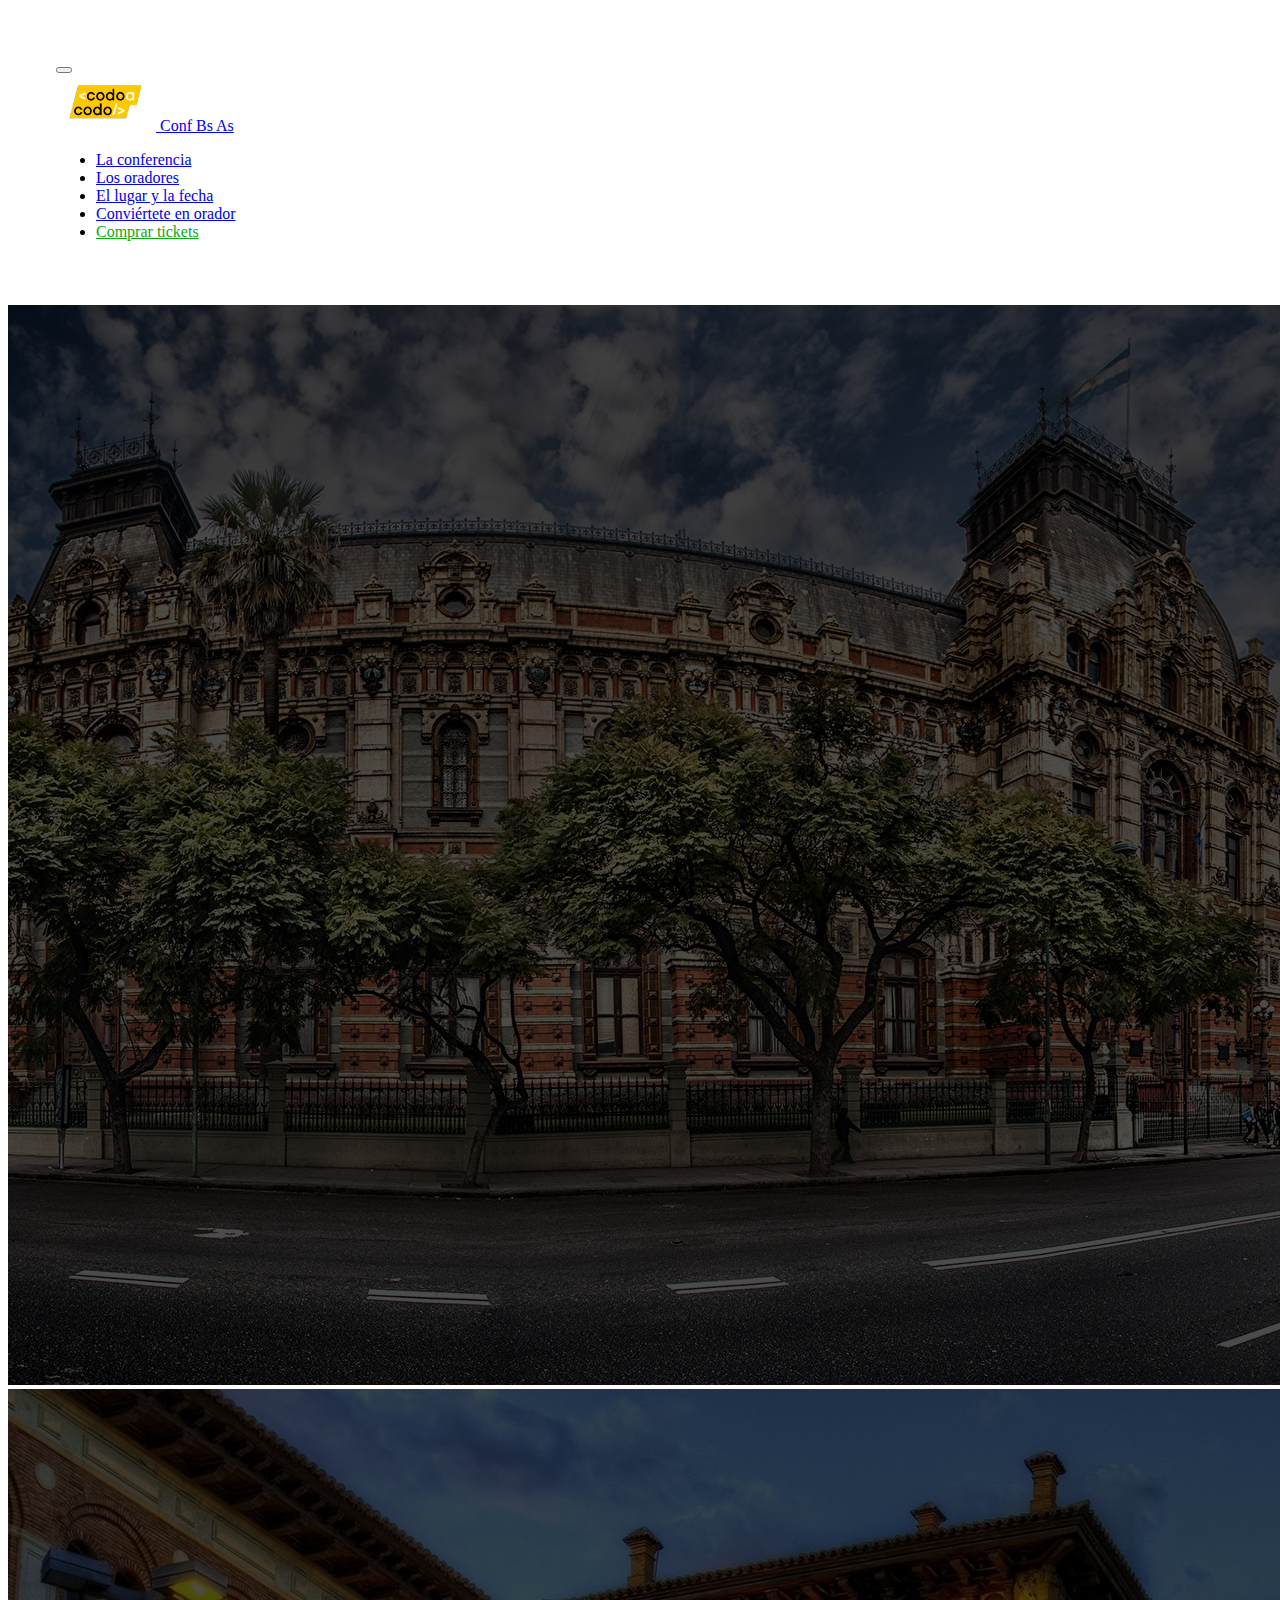
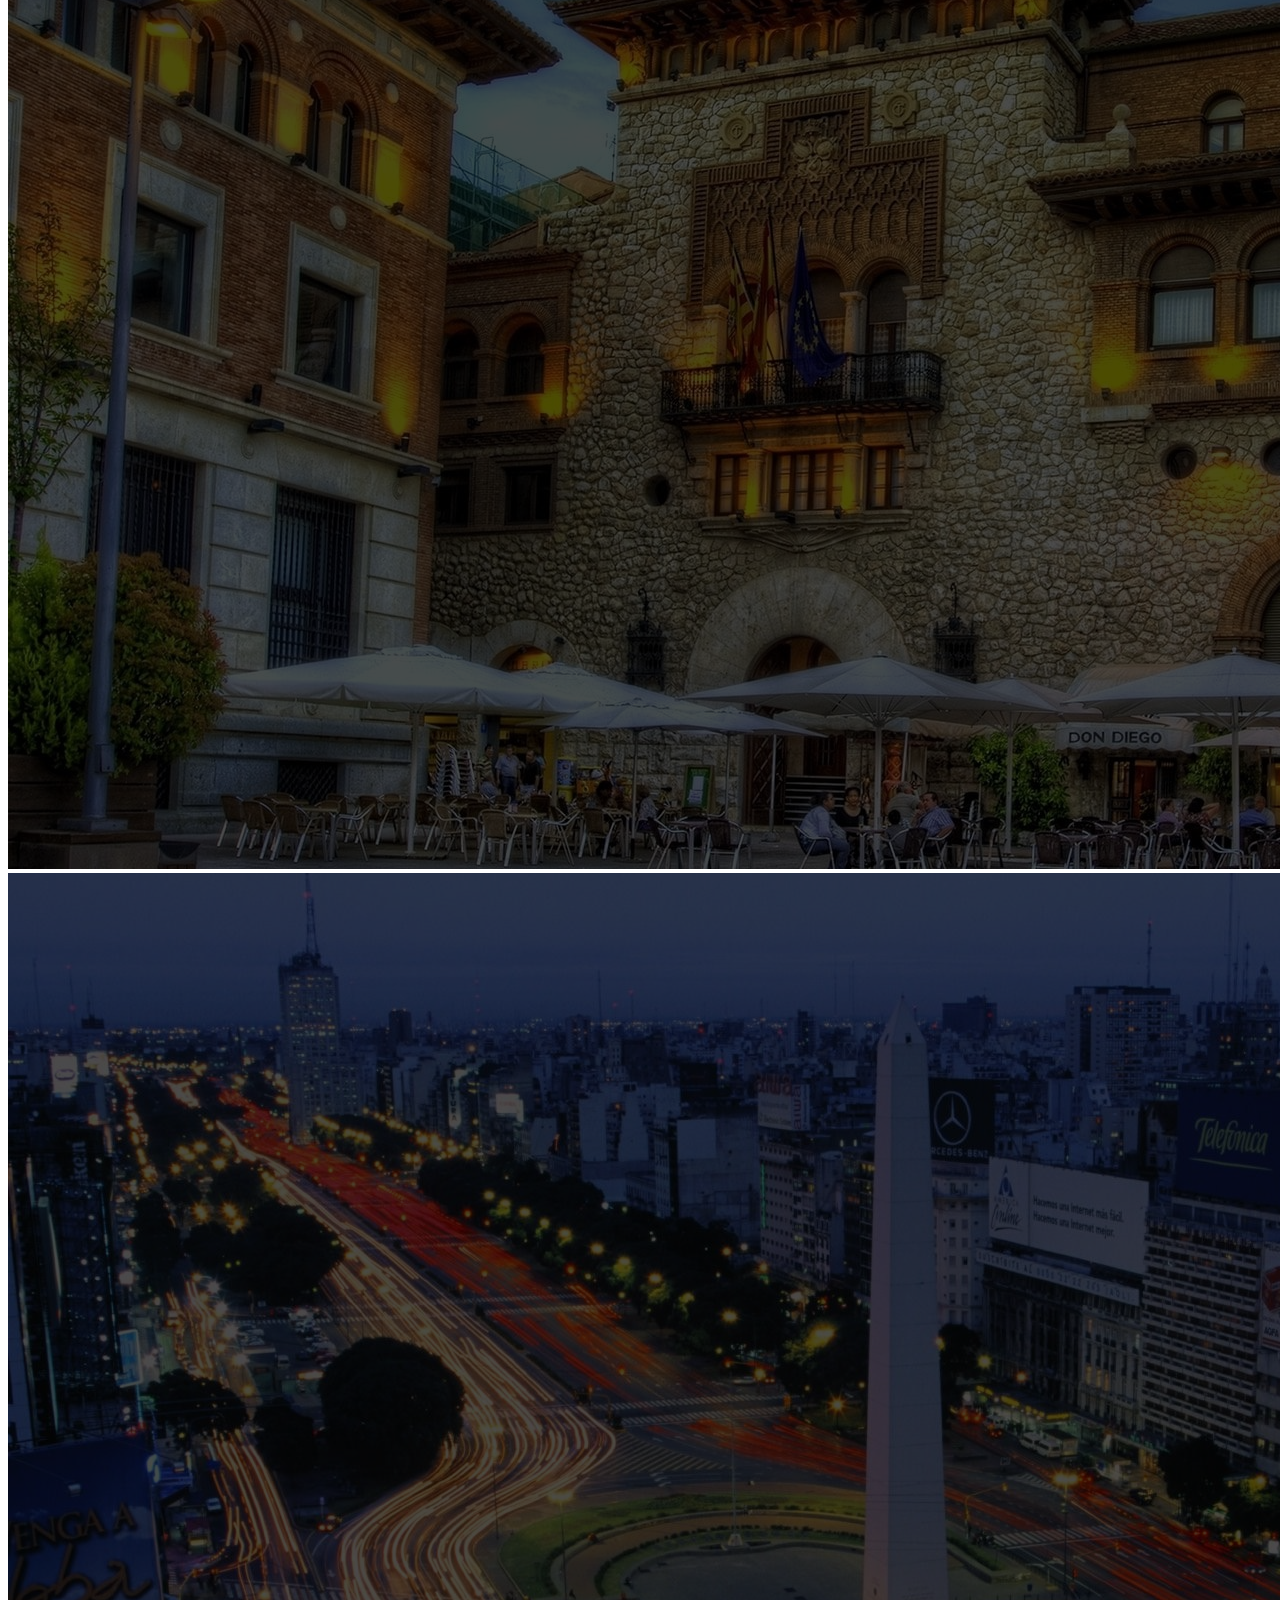
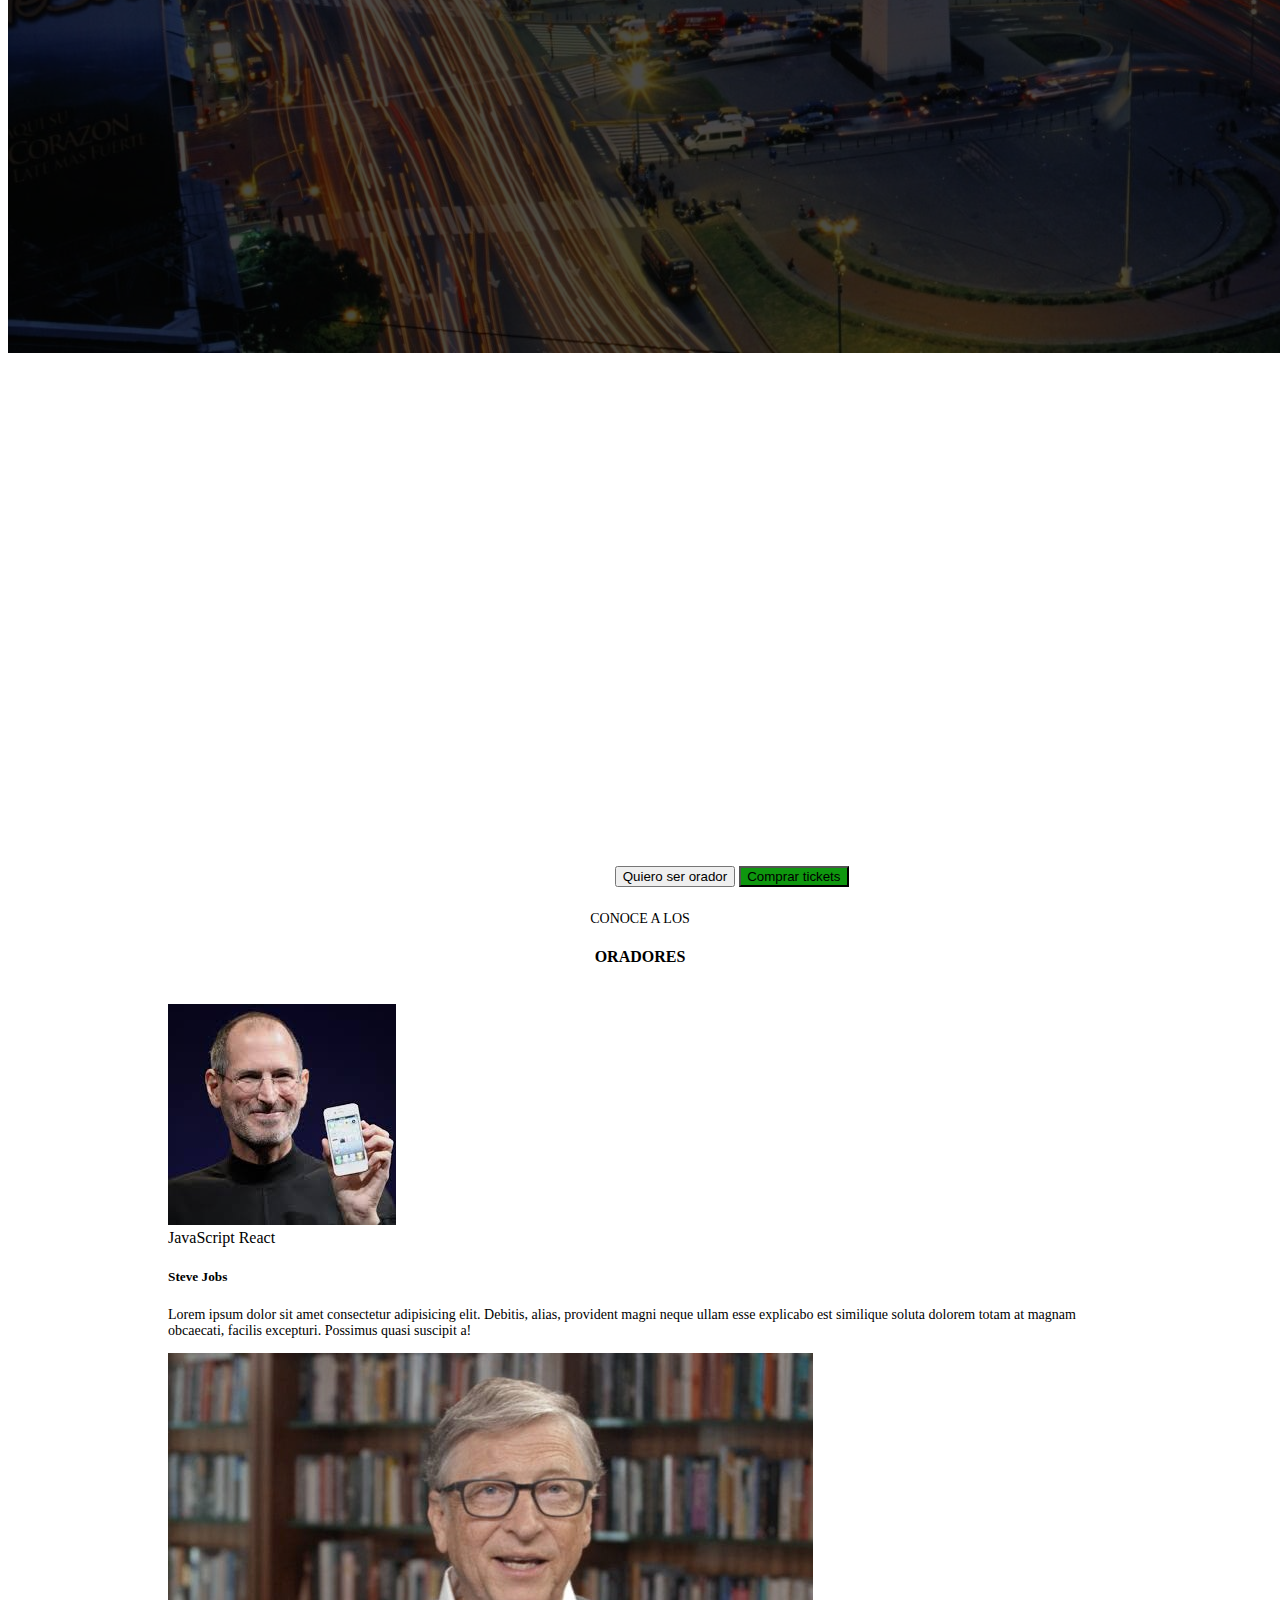
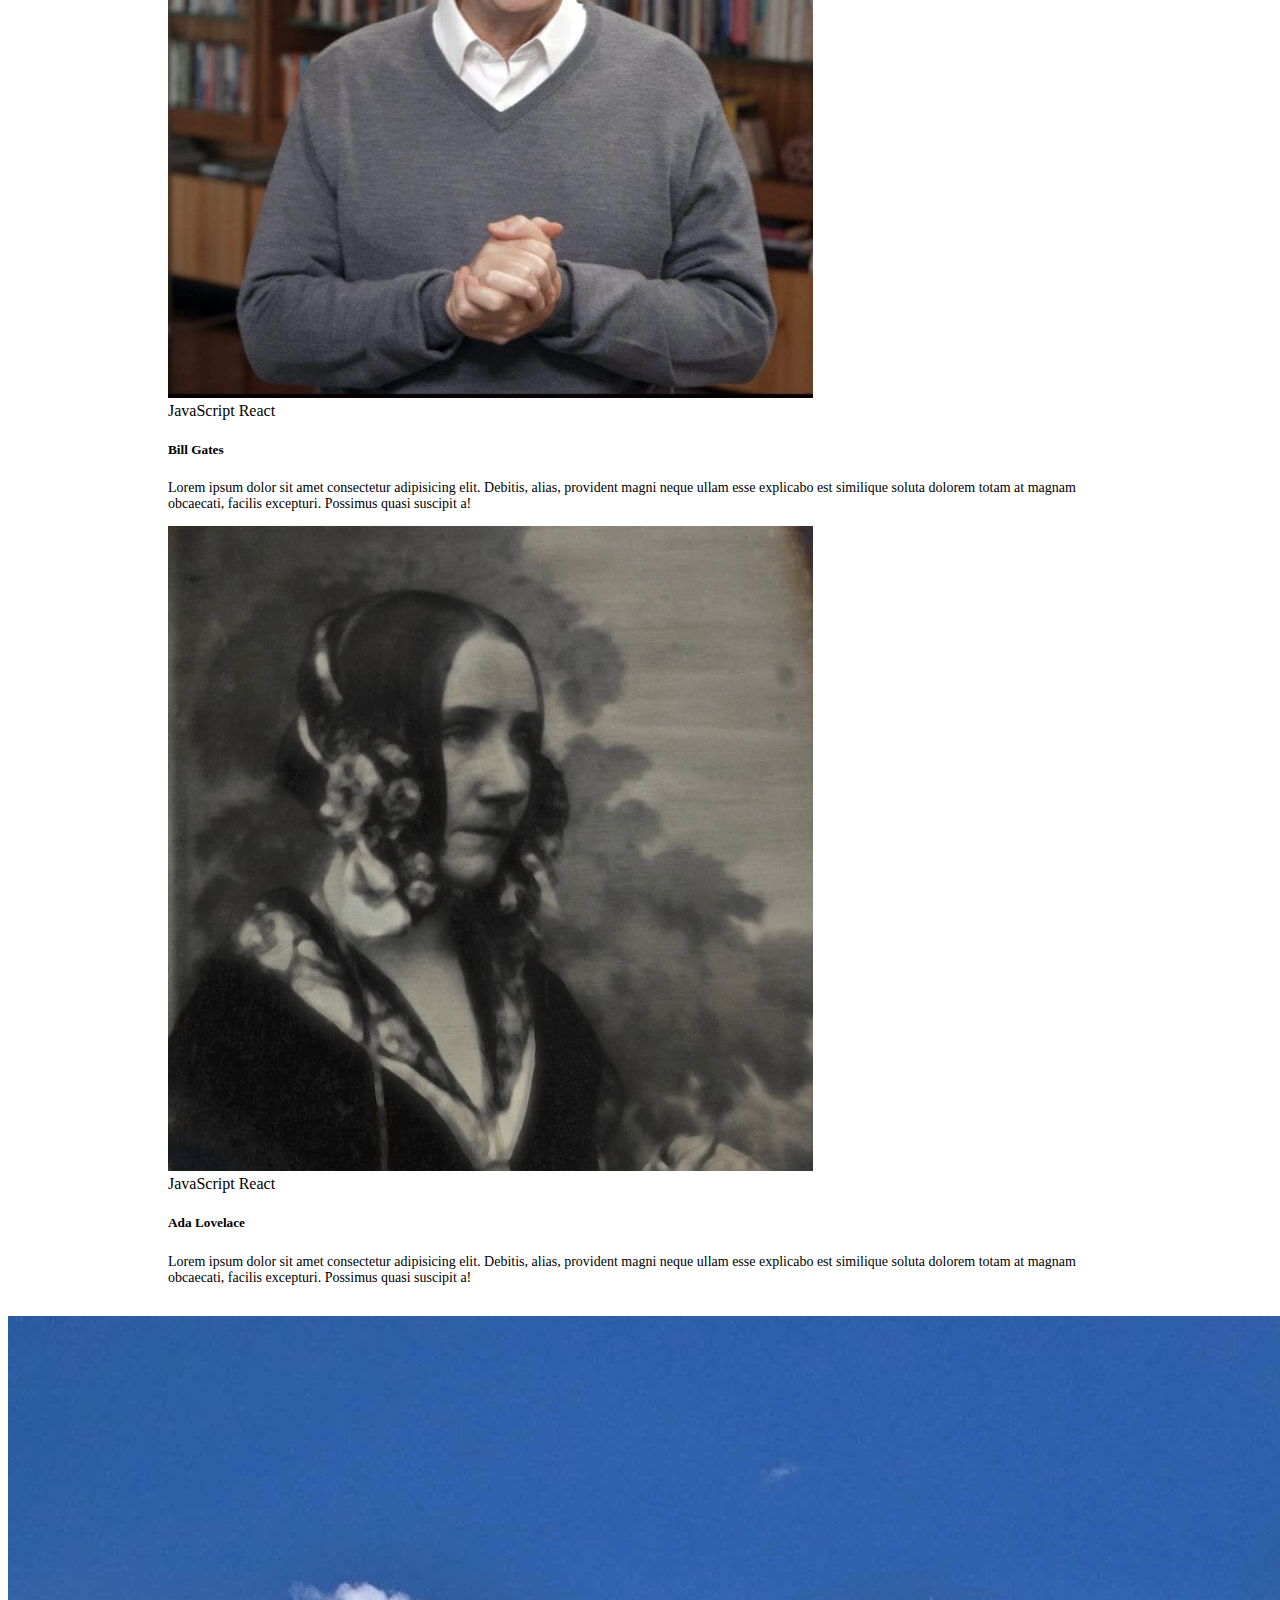
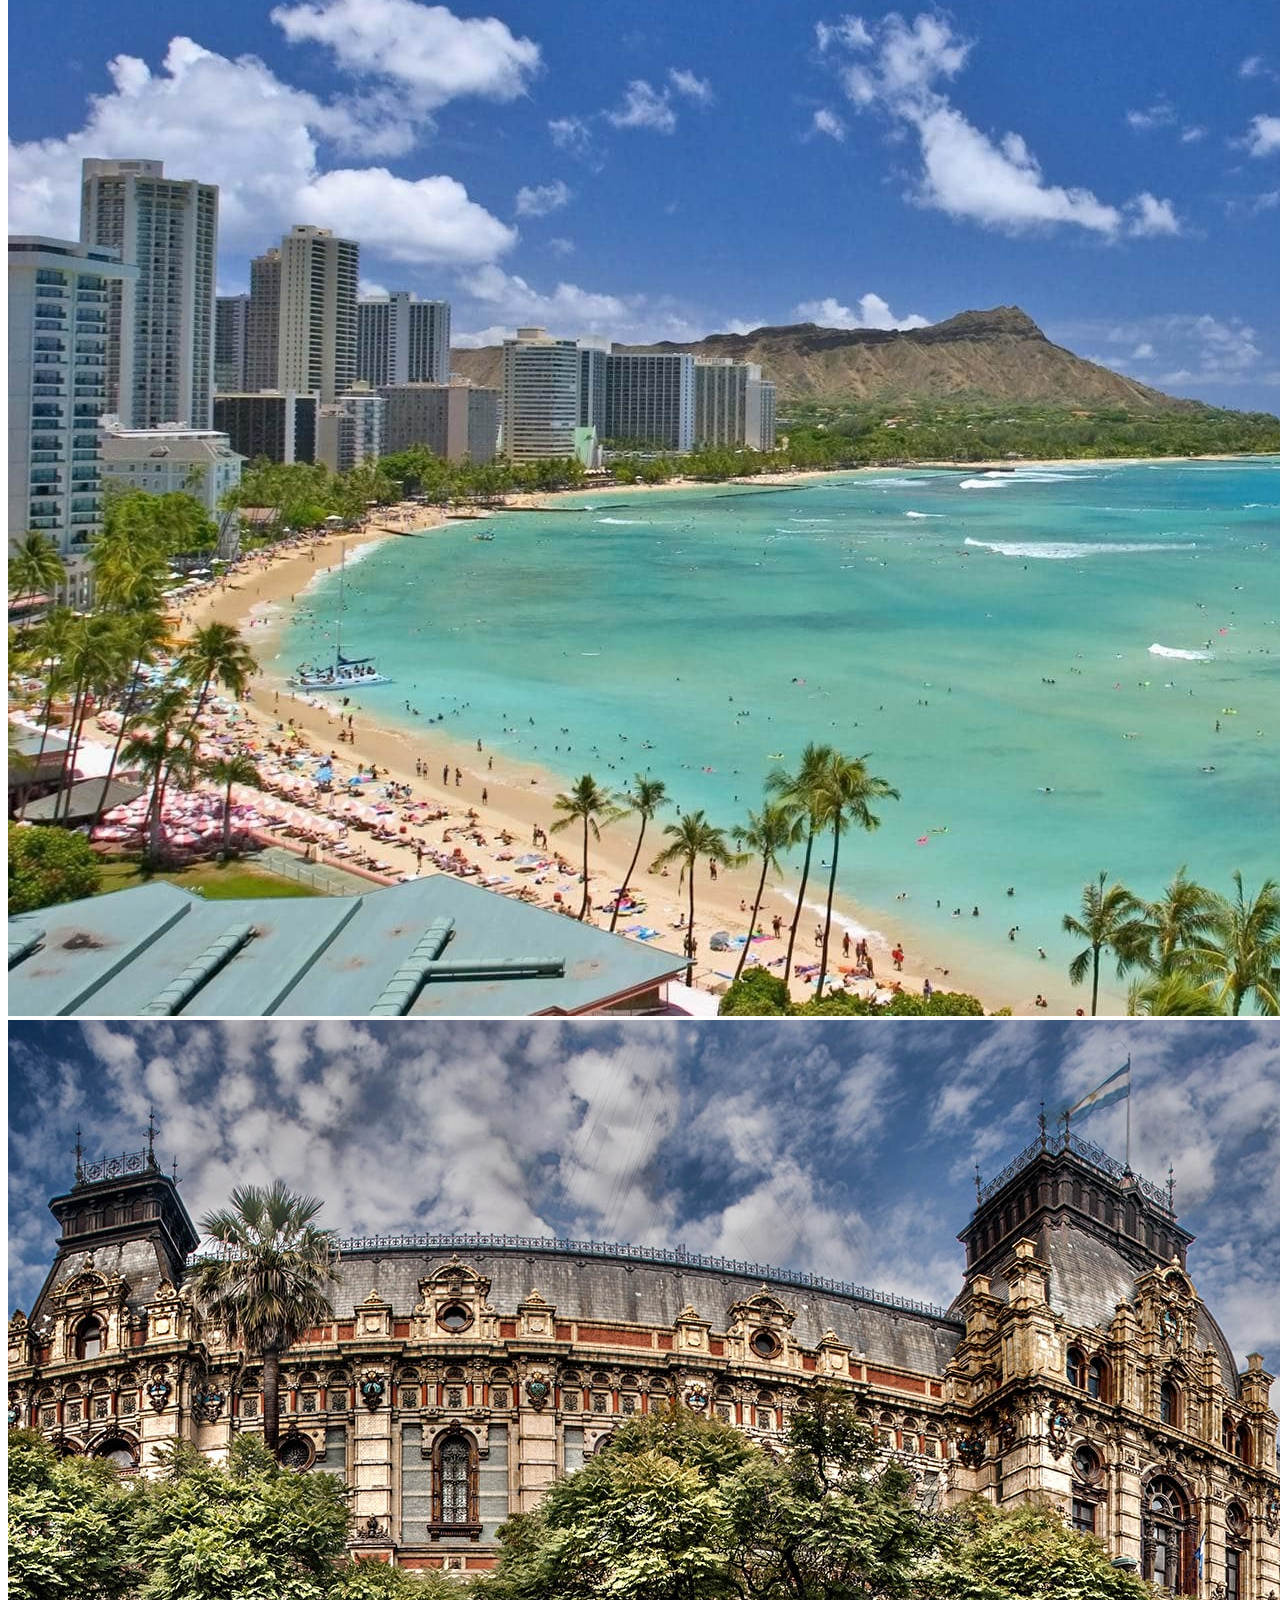
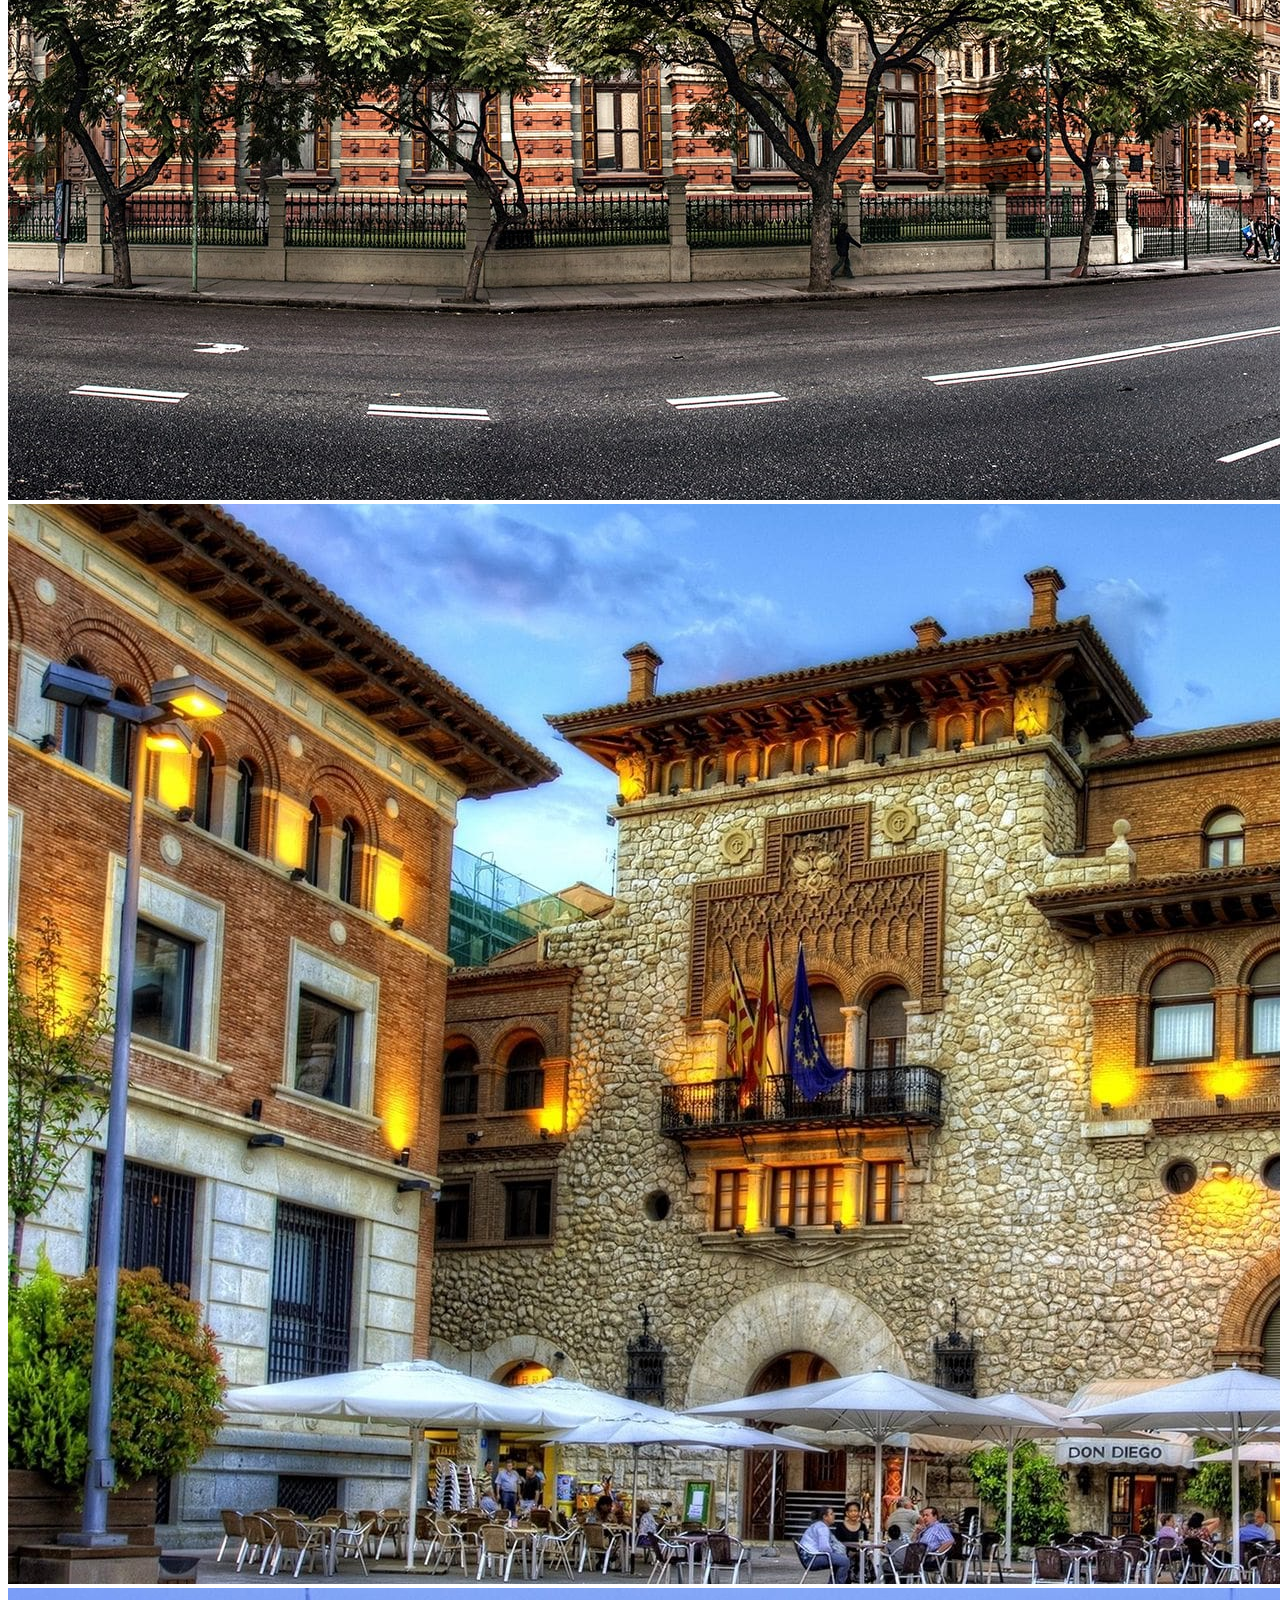
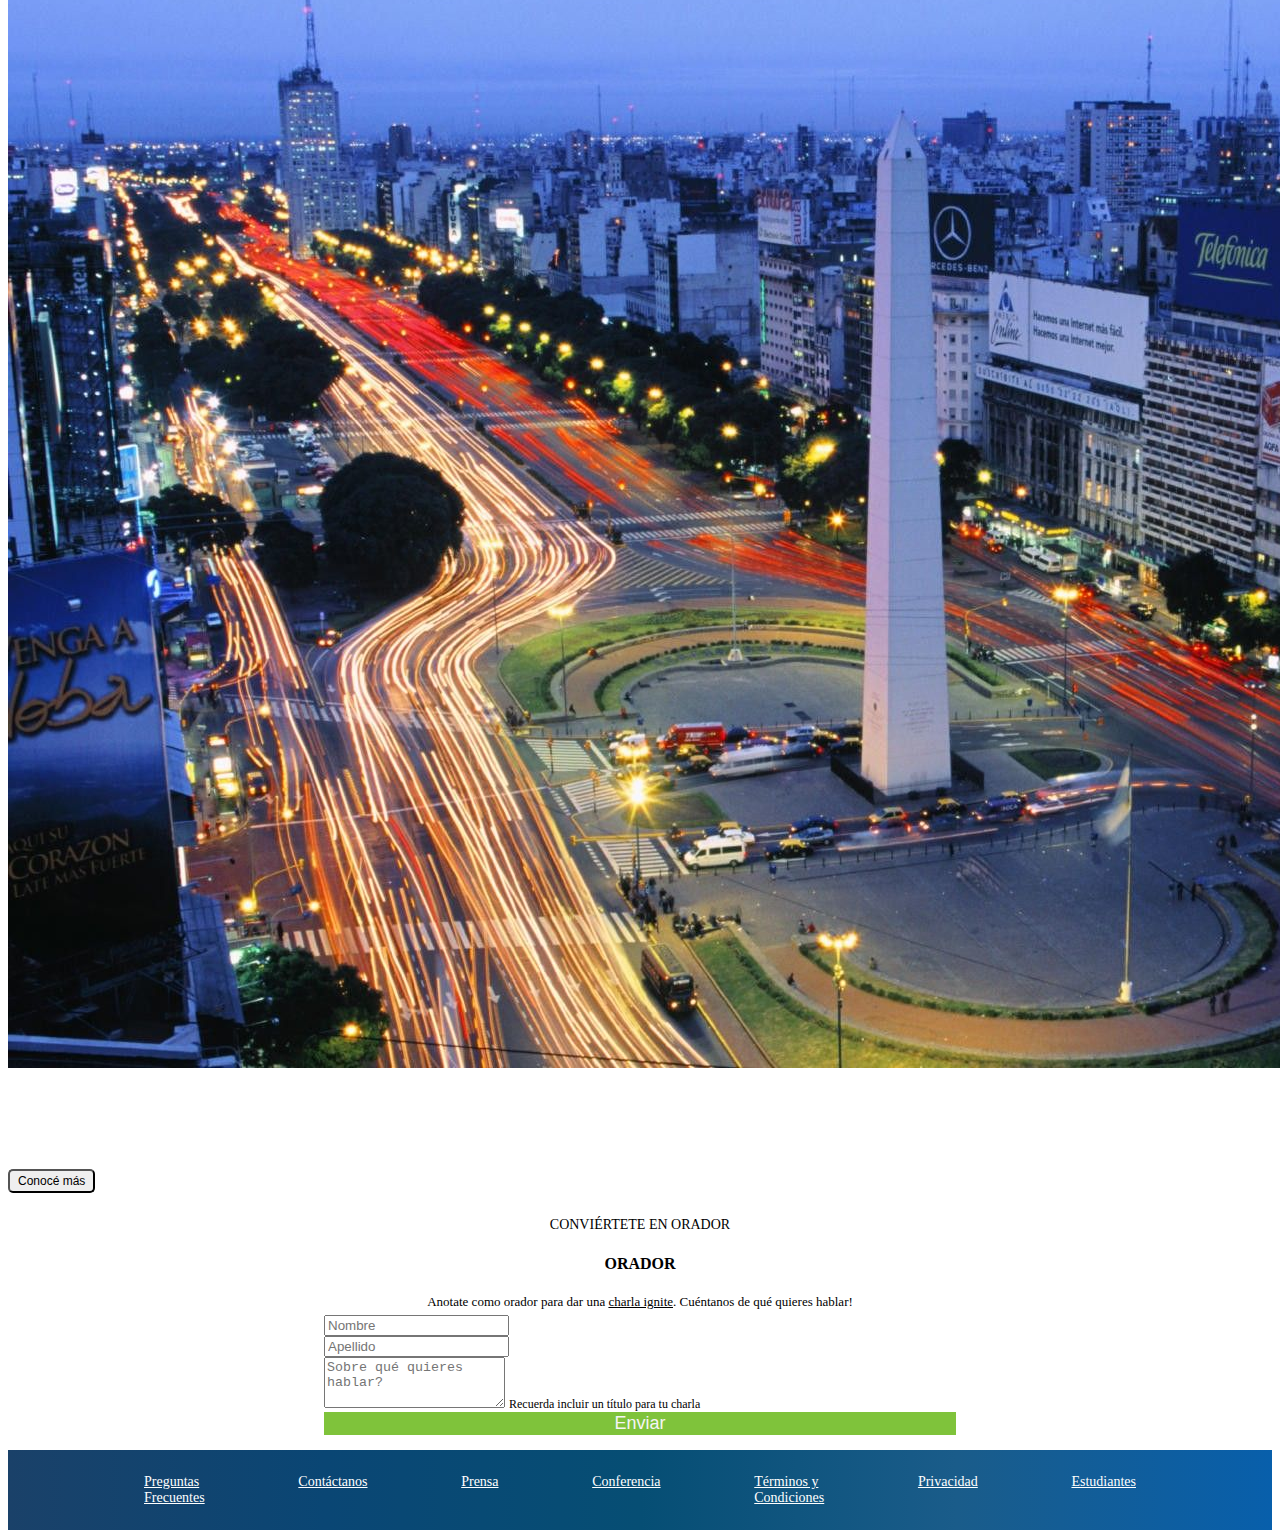
<file: index.html>
<!DOCTYPE html>
<html lang="es">
<head>
    <meta charset="UTF-8">
    <meta http-equiv="X-UA-Compatible" content="IE=edge">
    <meta name="viewport" content="width=device-width, initial-scale=1.0">
    <link rel="stylesheet" href="css/style.css">
    <link rel="shortcut icon" href="img/codoacodo.png" type="image/x-icon">
    <link rel="icon" href="img/favicon.ico">
    <link href="https://cdn.jsdelivr.net/npm/bootstrap@5.3.0-alpha3/dist/css/bootstrap.min.css" rel="stylesheet" integrity="sha384-KK94CHFLLe+nY2dmCWGMq91rCGa5gtU4mk92HdvYe+M/SXH301p5ILy+dN9+nJOZ" crossorigin="anonymous">
    <title>Integrador codo a codo</title>
</head>
<body>
    <header>
        <nav class="navbar navbar-expand-md bg-body-tertiary px-5 py-2 fixed-top" data-bs-theme="dark">
            <div class="container-fluid">
                <button class="navbar-toggler" type="button" data-bs-toggle="collapse" data-bs-target="#navbarToggler"
                    aria-controls="navbar-toggler" aria-expanded="false" aria-label="Toggle navigation">
                    <span class="navbar-toggler-icon"></span>
                </button>
                <div class="collapse navbar-collapse" id="navbarToggler">
                    <a class="navbar-brand" href="index.html">
                        <img id="logo-pagina" src="img/codoacodo-min.png" width="100" alt="Logo">
                        <span class="nombre-logo">Conf Bs As</span>
                    </a>
                    <ul class="navbar-nav d-flex justify-content-center align-items-e">
                        <li class="nav-item cursor-pointer">
                            <a class="nav-link active" aria-current="page" href="#">La conferencia</a>
                        </li>
                        <li class="nav-item">
                            <a class="nav-link" href="#">Los oradores</a>
                        </li>
                        <li class="nav-item">
                            <a class="nav-link" href="#">El lugar y la fecha</a>
                        </li>
                        <li class="nav-item">
                            <a class="nav-link" href="#">Conviértete en orador</a>    
                        </li>
                        <li class="nav-item">
                            <a class="nav-link link-verde" href="ticket.html">Comprar tickets</a>
                        </li>
                    </ul>
                </div>
            </div>
        </nav>
    </header> 
    <div id="carouselExample" class="carousel slide card-superpuesta" data-bs-ride="carousel">
        <div class="carousel-inner">
            <div class="carousel-item active">
                <img src="img/ba1-min.jpg" class="d-block w-100" alt="Buenos Aires">
            </div>
            <div class="carousel-item">
                <img src="img/ba2-min.jpg" class="d-block w-100" alt="Buenos Aires">
            </div>
            <div class="carousel-item">
                <img src="img/ba3-min.jpg" class="d-block w-100" alt="Obelisco">
            </div>
        </div>
        <div class="d-flex">
            <div class="card-img-overlay d-flex flex-column justify-content-center text-end">
                <h5 class="card-title1">Conf Bs As</h5>
                <p class="card-text1">
                Bs As llega por primera vez a la Argentina. Un evento para compartir con
                nuestra comunidad el conocimiento y experiencia de los expertos que 
                están creando el futuro de Internet.Ven a conocer a miembros del
                evento, a otros estudiantes de Codo a Codo y los oradores primer
                nivel que tenemos para ti. 
                Te esperamos!
                </p>
                <div>
                    <button type="button" class="btn btn-outline-light">Quiero ser orador</button>
                    <button type="button" class="btn btn-success" onclick="location.href='ticket.html'">
                        Comprar tickets
                    </button>
                </div>
            </div>
        </div>
    </div>    
    <div class="titulo-oradores">
        <div>CONOCE A LOS</div> 
        <H4>ORADORES</H4>
    </div>
    <section>
    <div class="container-oradores">
        <div class="row">
            <div class="card-oradores col-lg-4">
                <div class="card">
                    <img src="img/steve-min.jpg" class="card-img-top" alt="Steve Jobs">
                    <div class="card-body">
                        <div class="badges-contenedor">
                        <span class="badge text-bg-warning">JavaScript</span>
                        <span class="badge text-bg-info">React</span>
                        </div>
                        <h5 class="card-title">Steve Jobs</h5>
                        <p class="card-text">Lorem ipsum dolor sit amet consectetur adipisicing elit. Debitis, alias, provident magni neque ullam esse explicabo est similique soluta dolorem totam at magnam obcaecati, facilis excepturi. Possimus quasi suscipit a!</p>
                    </div>
                </div>
            </div> 
            <div class="card-oradores col-lg-4">
                <div class="card">
                <img src="img/bill-min.jpg" class="card-img-top" alt="Bill Gates">
                    <div class="card-body">
                        <div class="badges-contenedor">
                            <span class="badge text-bg-warning">JavaScript</span>
                            <span class="badge text-bg-info">React</span>
                        </div>
                        <h5 class="card-title">Bill Gates</h5>
                        <p class="card-text">Lorem ipsum dolor sit amet consectetur adipisicing elit. Debitis, alias, provident magni neque ullam esse explicabo est similique soluta dolorem totam at magnam obcaecati, facilis excepturi. Possimus quasi suscipit a!</p>
                    </div>
                </div>
            </div>  
            <div class="card-oradores col-lg-4">
                <div class="card">
                <img src="img/ada-min.jpeg" class="card-img-top" alt="Ada Lovelace">
                    <div class="card-body">
                        <div class="badges-contenedor">
                            <span class="badge text-bg-secondary">JavaScript</span>
                            <span class="badge text-bg-danger">React</span>
                        </div>
                        <h5 class="card-title">Ada Lovelace</h5>
                        <p class="card-text">Lorem ipsum dolor sit amet consectetur adipisicing elit. Debitis, alias, provident magni neque ullam esse explicabo est similique soluta dolorem totam at magnam obcaecati, facilis excepturi. Possimus quasi suscipit a!</p>
                    </div>
                </div>
            </div>  
        </div>    
    </div>
    </section>
    <div class="card-honolulu mt-4">
        <div class="row g-0">
            <div class="col-lg-6 d-flex">
                <div id="carouselExampleSlidesOnly" class="carousel slide" data-bs-ride="carousel">
                    <div class="carousel-inner">
                        <div class="carousel-item active">
                            <img src="img/honolulu-min.jpg" class="d-block w-100" alt="Honolulu">
                        </div>
                        <div class="carousel-item">
                            <img src="img/ba1-min.jpg" class="d-block w-100" alt="Buenos Aires">
                        </div>
                        <div class="carousel-item">
                            <img src="img/ba2-min.jpg" class="d-block w-100" alt="Buenos Aires">
                        </div>
                        <div class="carousel-item">
                            <img src="img/ba3-min.jpg" class="d-block w-100" alt="Buenos Aires">
                        </div>
                    </div>
                </div>
            </div>
            <div class="col-lg-6 d-flex p-4 bg-dark honolulu-text">
                <div>
                    <h5>Bs As - Octubre</h5>
                    <p>
                    Buenos Aires es la provincia y localidad mas grande del estado de Argentina, en los Estados Unidos Honolulu
                    es la mas sureña de entre las principales ciudades estadounidenses. Aunque el nombre de Honolulu se refiere al 
                    área urbana en la costa sureste de la isla de Oahu, la ciudad y el condado de honolulu han formado una ciudad-
                    condado consolidada que cubre toda la ciudad (aproximadamente 600 km2 de superficie).
                    </p>
                    <button type="button" class="btn btn-outline-light">Conocé más</button>    
                </div>
            </div>
        </div>
    </div>
    <div class="convocatoria-oradores">
        <div class="div-orador">CONVIÉRTETE EN ORADOR</div> 
        <H4>ORADOR</H4>
        <div class="text-convocatoria">Anotate como orador para dar una <u class="subrayado">charla ignite</u>. Cuéntanos de
            qué quieres hablar!</div>
    </div>
    <form action="" class="formulario">
        <div>    
            <div class="row">
                <div class="col">
                    <input type="text" class="form-control" placeholder="Nombre" aria-label="Nombre" required>
                </div>
                <div class="col">
                    <input type="text" class="form-control" placeholder="Apellido" aria-label="Apellido" required>
                </div>
                <div class="mb-4 pt-3" id="textarea">
                    <textarea class="form-control" id="Textarea1" placeholder="Sobre qué quieres hablar?" rows="3"></textarea>
                    <label for="textarea" class="texto-area" required>Recuerda incluir un título para tu charla</label>
                </div>
                <div>
                    <button type="submit" class="btn btn-success">Enviar</button>
                </div>         
            </div>
        </div>
    </form>
    <footer>   
        <div class="footer-lista justify-content-center align-items-center">
            <a class="nav-link footer-link text-center" href="#">Preguntas<br>Frecuentes</a>
            <a class="nav-link footer-link text-center" href="#">Contáctanos</a>
            <a class="nav-link footer-link text-center" href="#">Prensa</a>
            <a class="nav-link footer-link text-center" href="#">Conferencia</a>                        
            <a class="nav-link footer-link text-center" href="#">Términos y <br> Condiciones</a>
            <a class="nav-link footer-link text-center" href="#">Privacidad</a>
            <a class="nav-link footer-link text-center" href="#">Estudiantes</a>
        </div> 
    </footer>   
    <script src="https://cdn.jsdelivr.net/npm/bootstrap@5.3.0-alpha3/dist/js/bootstrap.bundle.min.js" integrity="sha384-ENjdO4Dr2bkBIFxQpeoTz1HIcje39Wm4jDKdf19U8gI4ddQ3GYNS7NTKfAdVQSZe" crossorigin="anonymous"></script>
</body>
</html>
</file>
<file: css/style.css>
/*Header*/

.navbar {
    padding: 3rem;        
}

.navbar-collapse {
    align-items: center;
    justify-content: space-between;
}

.link-verde {
    color: rgb(15, 169, 15) !important;
}
/*carousel*/

.card-superpuesta img{
    filter: brightness(30%);
}

.card-img-overlay {
    padding-right: 8.5rem !important;
    padding-top: 20% !important;
    padding-left: 48% !important;
    height: max-content;
}

.card-title1, .card-text1, .btn-outline {
    color: white;
}

.card-text1 {
    font-size: 1rem;
    padding-top: 1.5rem;
    text-align: justify;
}

.card-title1 {
    font-size: 2rem;
}

.btn-success{
    background: rgb(14, 151, 14) !important;
}

.btn-success:hover{
    border: none;
    background: rgb(9, 72, 9) !important;
}
/* oradores*/

.titulo-oradores div{
    font-size: 14px;
    text-align: center;
}

.titulo-oradores {
    text-align: center;
    padding-top: 1.5rem;
}

.container-oradores {
    margin-top: 20px;
    padding: 1rem 10rem;
}

.card:hover{
    transform: scale(1.01);
    background-color: rgb(221, 218, 218);
    cursor: pointer;
}

.card-text {
    font-size: 14px;
}


/* honolulu*/


.honolulu-text{
    font-size: 14px;
    color: white;
}

.honolulu-text .btn {
    font-size: 12px;
    padding: 3px 8px;
    border-radius: 5px;
} 

/* convocatoria oradores*/

.convocatoria-oradores{
    text-align: center;
    padding-top: 1.5rem;
}

.div-orador{
    font-size: 14px;
}

.text-convocatoria{
    font-size: 13px;
}

/*formulario*/

.formulario{
    padding-top: 5px;
    margin: 0 auto;
    width: 50%;
}

.texto-area{
    font-size: 12px;
}

.formulario button {
    width: 100%;
    border: none;
    font-size: 18px;
    background-color: #7fc33b !important;
    color: whitesmoke;
}


/*Footer*/

footer {
    padding-top: 15px;
}

.footer-lista{
    background-image: linear-gradient(to right, #1a4169,
    #0a4674, #064e74, #1a5c8a, #085fab); 
    display: flex;
    justify-content: space-between;
    flex-wrap: wrap;
    padding: 0 6rem;
}

.footer-link{
    color: white !important;
    font-size: 14px !important;
    padding: 1.5rem 2.5rem !important;
}

.swal2-popup {
    width: 50px;
    }


/* Responsive */


@media screen and (max-width: 910px) {

    .navbar{
        position: static !important;
    }

    .card-superpuesta img{
        filter: brightness(100%);
    }

    .tarjeta {
        padding-right: 8.5rem !important;
        max-height: 50vh;
        padding-left: 40vw !important;
        font-size: 0.5rem;
    }

    .card-img-overlay {
        padding: 2rem !important;
        position: static !important;
        background-color: black;
    }

    .card-text1 {
        font-size: 1rem;
        padding-top: 0.7rem;
    }
    
    .card-title1 {
        font-size: 1.5rem;
    }

    .formulario{
        padding-top: 5px;
        margin: 0 auto;
        width: 90%;
    }

    .footer-lista{
        padding: 0 2rem;
    }

    .footer-link{
        padding: 1.5rem 1.5rem !important;
    }
}
</file>
